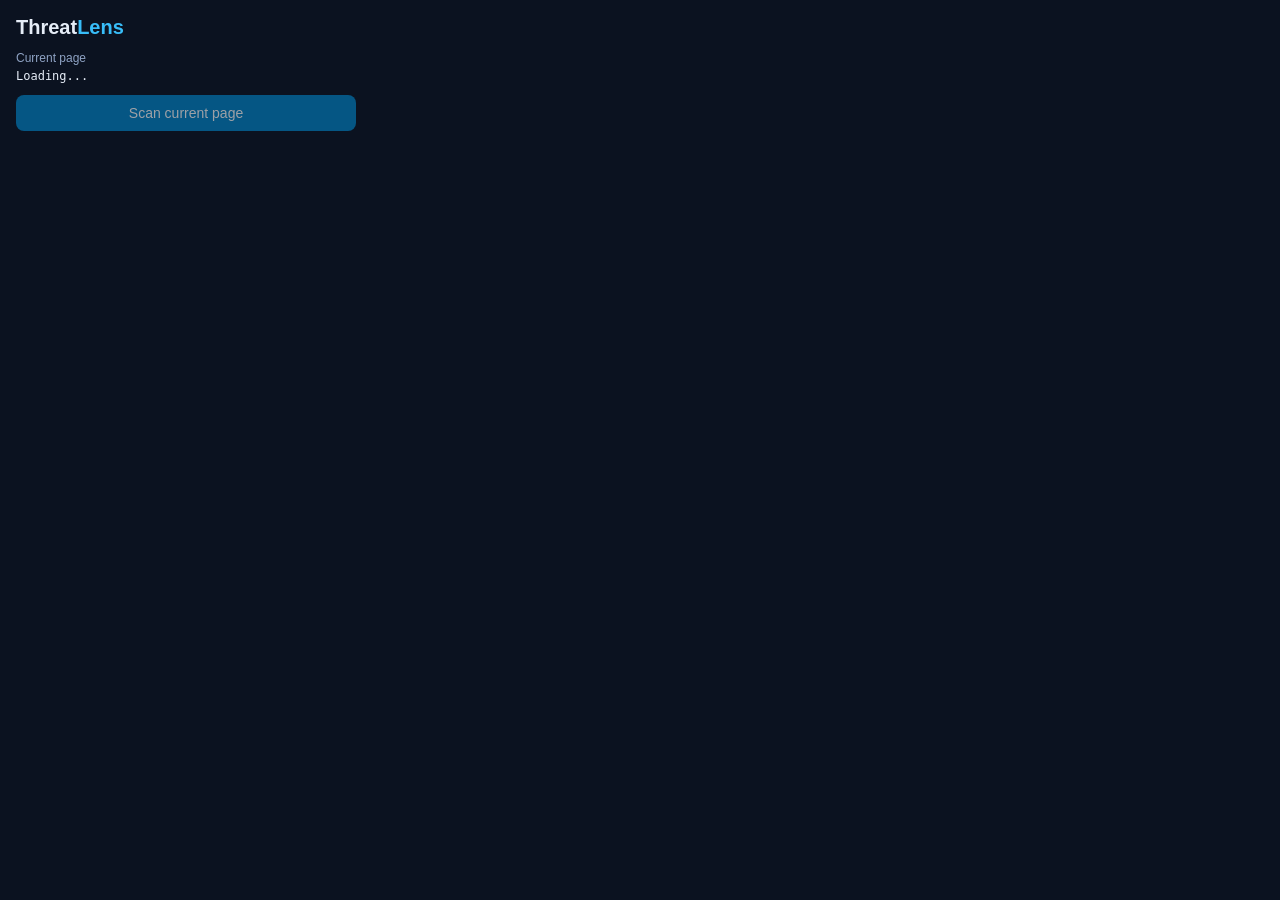
<file: extension/popup.html>
<!DOCTYPE html>
<html lang="en">
<head>
    <meta charset="UTF-8">
    <title>ThreatLens</title>
    <link rel="stylesheet" href="popup.css">
</head>
<body>
    <h1>Threat<span>Lens</span></h1>
    <p class="label">Current page</p>
    <p id="page-url" class="url">Loading...</p>
    <button id="scan-btn" disabled>Scan current page</button>
    <div id="output" class="hidden"></div>
    <script src="config.js"></script>
    <script src="popup.js"></script>
</body>
</html>
</file>
<file: extension/popup.css>
body { width: 340px; margin: 0; padding: 16px; background: #0b1220; color: #e6edf7;
       font-family: "Segoe UI", Arial, sans-serif; font-size: 14px; }
h1 { margin: 0 0 12px; font-size: 20px; }
h1 span { color: #38bdf8; }
.label { margin: 0; color: #8fa3c4; font-size: 12px; }
.url { margin: 4px 0 12px; word-break: break-all; font-family: Consolas, monospace; font-size: 12px; }
button { width: 100%; padding: 10px; border: none; border-radius: 8px; background: #0284c7;
         color: #fff; font-size: 14px; cursor: pointer; }
button:disabled { opacity: .6; cursor: default; }
.hidden { display: none; }
#output { margin-top: 14px; }
.badge { display: inline-block; padding: 4px 14px; border-radius: 999px; font-weight: 700;
         color: #0b1220; background: #94a3b8; }
.badge.low { background: #22c55e; } .badge.medium { background: #facc15; }
.badge.high { background: #fb923c; } .badge.critical { background: #ef4444; color: #fff; }
.score { margin-left: 8px; color: #8fa3c4; }
ul { padding-left: 18px; margin: 10px 0; }
li { margin-bottom: 4px; font-size: 12px; }
.vt { background: #121c30; border: 1px solid #25365a; border-radius: 8px; padding: 8px; margin: 10px 0; font-size: 12px; }
.error { color: #fca5a5; }
a { color: #38bdf8; }
</file>
